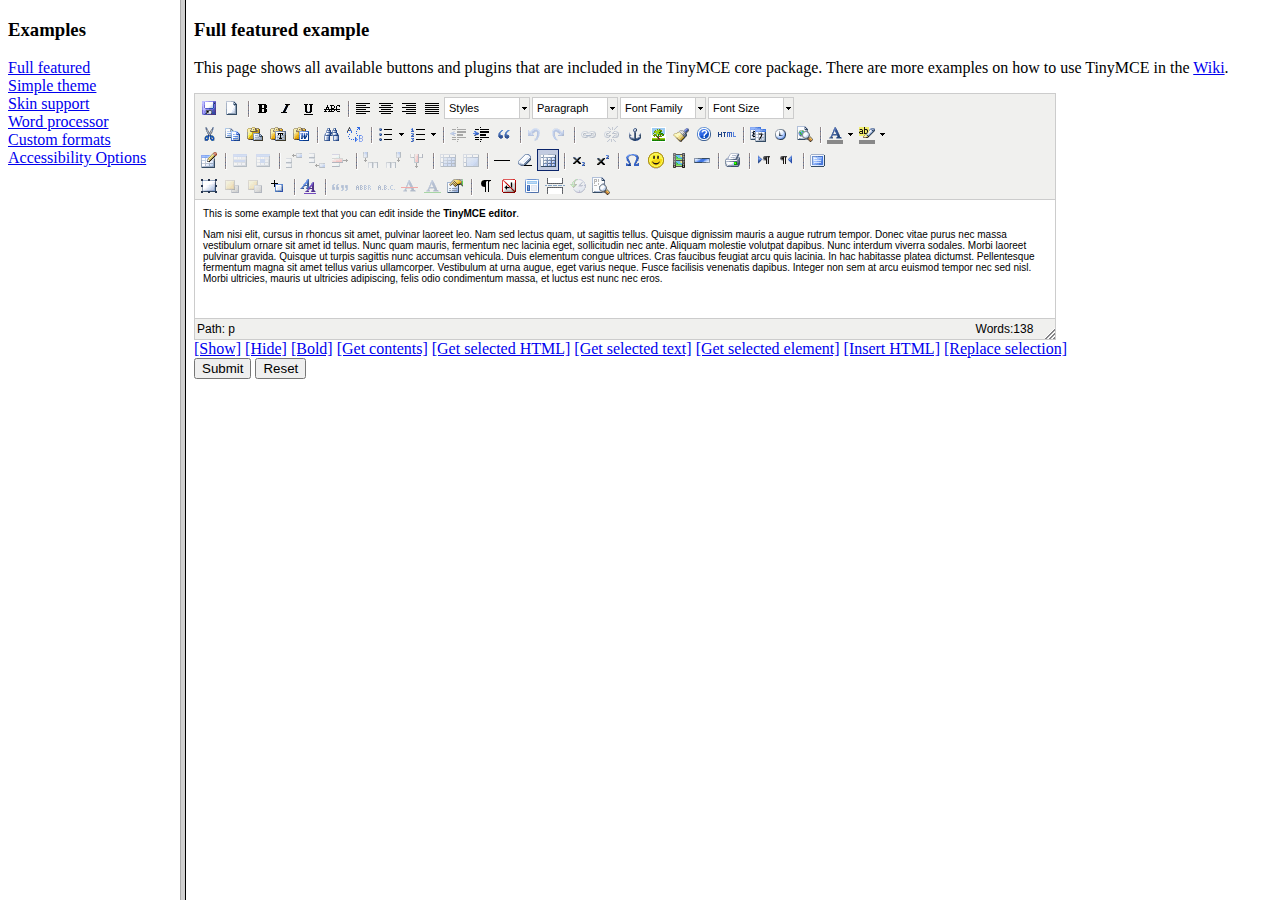
<file: sistema/tinymce/examples/index.html>
<!DOCTYPE HTML PUBLIC "-//W3C//DTD HTML 4.01 Frameset//EN" "http://www.w3.org/TR/html4/frameset.dtd">
<html>
<head>
	<title>TinyMCE examples</title>
</head>
<frameset cols="180,80%">
	<frame src="menu.html" name="menu" />
	<frame src="full.html" name="main" />
</frameset>
</html>
</file>
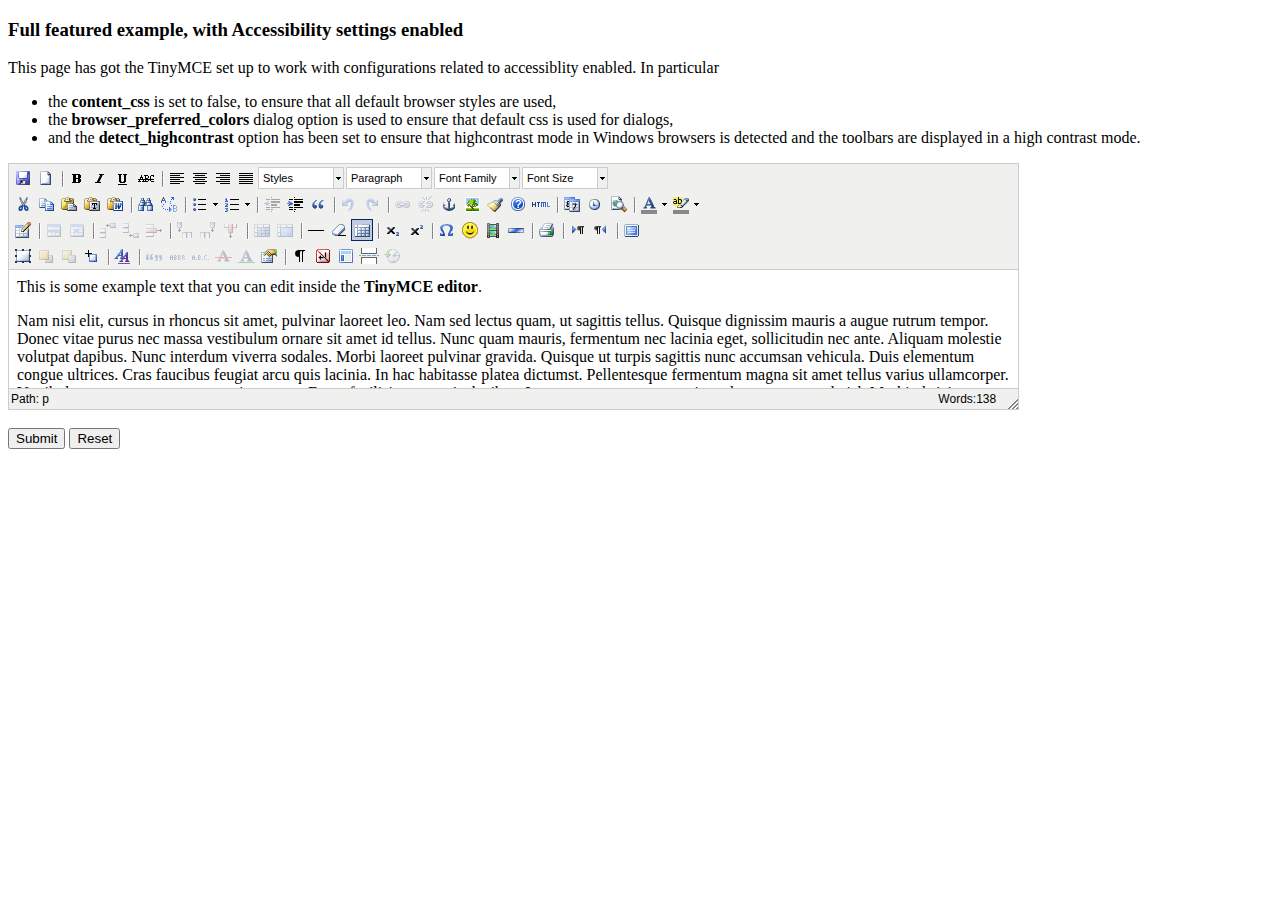
<file: sistema/tinymce/examples/accessibility.html>
<!DOCTYPE html PUBLIC "-//W3C//DTD XHTML 1.0 Strict//EN" "http://www.w3.org/TR/xhtml1/DTD/xhtml1-strict.dtd">
<html xmlns="http://www.w3.org/1999/xhtml">
<head>
<title>Full featured example</title>

<!-- TinyMCE -->
<script type="text/javascript" src="../jscripts/tiny_mce/tiny_mce.js"></script>
<script type="text/javascript">
	tinyMCE.init({
		// General options
		mode : "textareas",
		theme : "advanced",
		plugins : "pagebreak,style,layer,table,save,advhr,advimage,advlink,emotions,iespell,insertdatetime,preview,media,searchreplace,print,contextmenu,paste,directionality,fullscreen,noneditable,visualchars,nonbreaking,xhtmlxtras,template,wordcount,advlist,autosave",

		// Theme options
		theme_advanced_buttons1 : "save,newdocument,|,bold,italic,underline,strikethrough,|,justifyleft,justifycenter,justifyright,justifyfull,styleselect,formatselect,fontselect,fontsizeselect",
		theme_advanced_buttons2 : "cut,copy,paste,pastetext,pasteword,|,search,replace,|,bullist,numlist,|,outdent,indent,blockquote,|,undo,redo,|,link,unlink,anchor,image,cleanup,help,code,|,insertdate,inserttime,preview,|,forecolor,backcolor",
		theme_advanced_buttons3 : "tablecontrols,|,hr,removeformat,visualaid,|,sub,sup,|,charmap,emotions,iespell,media,advhr,|,print,|,ltr,rtl,|,fullscreen",
		theme_advanced_buttons4 : "insertlayer,moveforward,movebackward,absolute,|,styleprops,|,cite,abbr,acronym,del,ins,attribs,|,visualchars,nonbreaking,template,pagebreak,restoredraft",
		theme_advanced_toolbar_location : "top",
		theme_advanced_toolbar_align : "left",
		theme_advanced_statusbar_location : "bottom",
		theme_advanced_resizing : true,

		// Example content CSS (should be your site CSS)
		// using false to ensure that the default browser settings are used for best Accessibility
		// ACCESSIBILITY SETTINGS
		content_css : false,
		// Use browser preferred colors for dialogs.
		browser_preferred_colors : true,
		detect_highcontrast : true,

		// Drop lists for link/image/media/template dialogs
		template_external_list_url : "lists/template_list.js",
		external_link_list_url : "lists/link_list.js",
		external_image_list_url : "lists/image_list.js",
		media_external_list_url : "lists/media_list.js",

		// Style formats
		style_formats : [
			{title : 'Bold text', inline : 'b'},
			{title : 'Red text', inline : 'span', styles : {color : '#ff0000'}},
			{title : 'Red header', block : 'h1', styles : {color : '#ff0000'}},
			{title : 'Example 1', inline : 'span', classes : 'example1'},
			{title : 'Example 2', inline : 'span', classes : 'example2'},
			{title : 'Table styles'},
			{title : 'Table row 1', selector : 'tr', classes : 'tablerow1'}
		],

		// Replace values for the template plugin
		template_replace_values : {
			username : "Some User",
			staffid : "991234"
		}
	});
</script>
<!-- /TinyMCE -->

</head>
<body>

<form method="post" action="http://tinymce.moxiecode.com/dump.php?example=true">
	<div>
		<h3>Full featured example, with Accessibility settings enabled</h3>

		<p>
			This page has got the TinyMCE set up to work with configurations related to accessiblity enabled.
			In particular
			<ul>
			<li>the <strong>content_css</strong> is set to false, to ensure that all default browser styles are used, </li>
			<li>the <strong>browser_preferred_colors</strong> dialog option is used to ensure that default css is used for dialogs, </li>
			<li>and the <strong>detect_highcontrast</strong> option has been set to ensure that highcontrast mode in Windows browsers
			is detected and the toolbars are displayed in a high contrast mode.</li>
			</ul>
		</p>

		<!-- Gets replaced with TinyMCE, remember HTML in a textarea should be encoded -->
		<div>
			<textarea id="elm1" name="elm1" rows="15" cols="80" style="width: 80%">
				&lt;p&gt;
					This is some example text that you can edit inside the &lt;strong&gt;TinyMCE editor&lt;/strong&gt;.
				&lt;/p&gt;
				&lt;p&gt;
				Nam nisi elit, cursus in rhoncus sit amet, pulvinar laoreet leo. Nam sed lectus quam, ut sagittis tellus. Quisque dignissim mauris a augue rutrum tempor. Donec vitae purus nec massa vestibulum ornare sit amet id tellus. Nunc quam mauris, fermentum nec lacinia eget, sollicitudin nec ante. Aliquam molestie volutpat dapibus. Nunc interdum viverra sodales. Morbi laoreet pulvinar gravida. Quisque ut turpis sagittis nunc accumsan vehicula. Duis elementum congue ultrices. Cras faucibus feugiat arcu quis lacinia. In hac habitasse platea dictumst. Pellentesque fermentum magna sit amet tellus varius ullamcorper. Vestibulum at urna augue, eget varius neque. Fusce facilisis venenatis dapibus. Integer non sem at arcu euismod tempor nec sed nisl. Morbi ultricies, mauris ut ultricies adipiscing, felis odio condimentum massa, et luctus est nunc nec eros.
				&lt;/p&gt;
			</textarea>
		</div>

		<br />
		<input type="submit" name="save" value="Submit" />
		<input type="reset" name="reset" value="Reset" />
	</div>
</form>

<script type="text/javascript">
if (document.location.protocol == 'file:') {
	alert("The examples might not work properly on the local file system due to security settings in your browser. Please use a real webserver.");
}
</script>
</body>
</html>
</file>
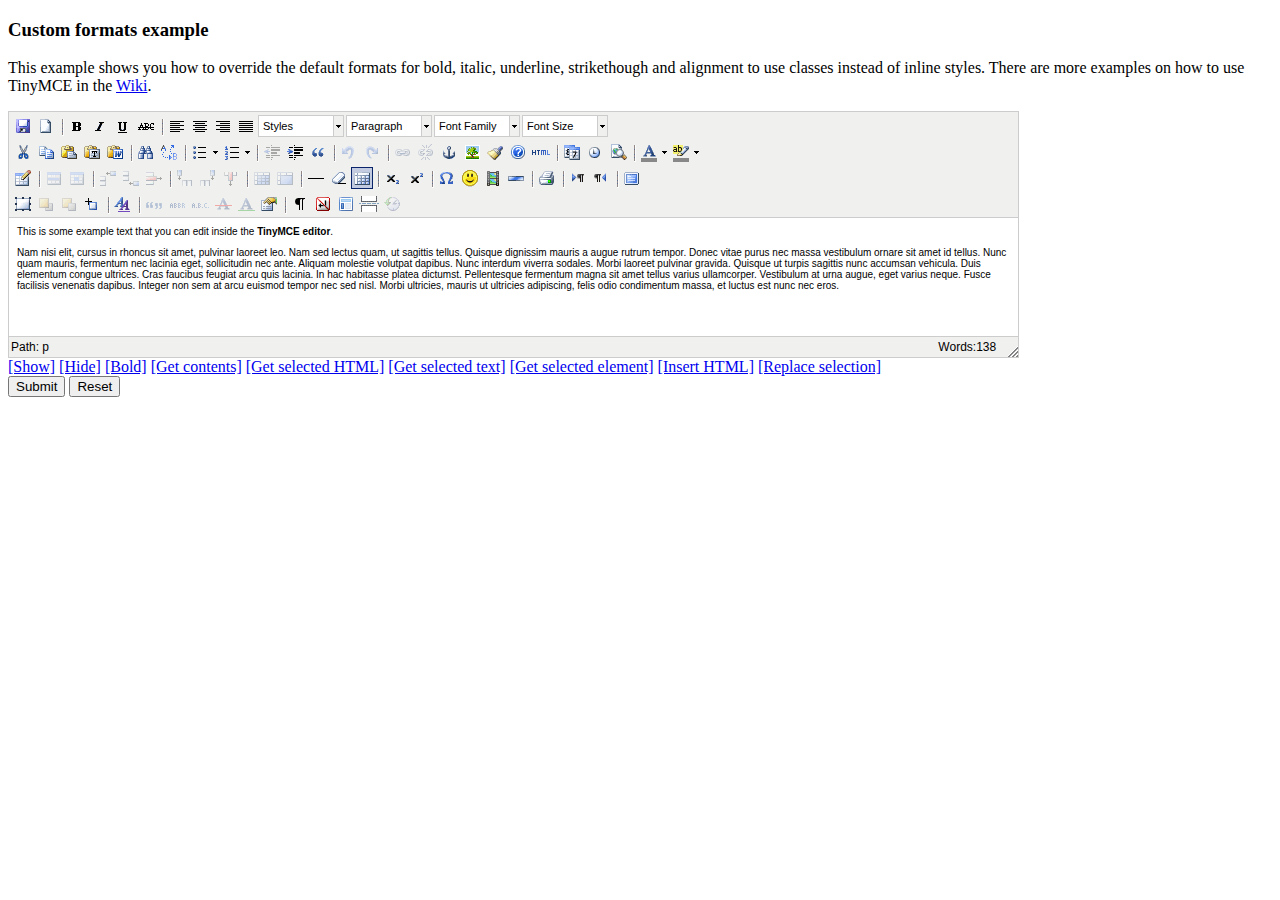
<file: sistema/tinymce/examples/custom_formats.html>
<!DOCTYPE html PUBLIC "-//W3C//DTD XHTML 1.0 Strict//EN" "http://www.w3.org/TR/xhtml1/DTD/xhtml1-strict.dtd">
<html xmlns="http://www.w3.org/1999/xhtml">
<head>
<title>Custom formats example</title>

<!-- TinyMCE -->
<script type="text/javascript" src="../jscripts/tiny_mce/tiny_mce.js"></script>
<script type="text/javascript">
	tinyMCE.init({
		// General options
		mode : "textareas",
		theme : "advanced",
		plugins : "autolink,lists,pagebreak,style,layer,table,save,advhr,advimage,advlink,emotions,iespell,inlinepopups,insertdatetime,preview,media,searchreplace,print,contextmenu,paste,directionality,fullscreen,noneditable,visualchars,nonbreaking,xhtmlxtras,template,wordcount,advlist,autosave",

		// Theme options
		theme_advanced_buttons1 : "save,newdocument,|,bold,italic,underline,strikethrough,|,justifyleft,justifycenter,justifyright,justifyfull,styleselect,formatselect,fontselect,fontsizeselect",
		theme_advanced_buttons2 : "cut,copy,paste,pastetext,pasteword,|,search,replace,|,bullist,numlist,|,outdent,indent,blockquote,|,undo,redo,|,link,unlink,anchor,image,cleanup,help,code,|,insertdate,inserttime,preview,|,forecolor,backcolor",
		theme_advanced_buttons3 : "tablecontrols,|,hr,removeformat,visualaid,|,sub,sup,|,charmap,emotions,iespell,media,advhr,|,print,|,ltr,rtl,|,fullscreen",
		theme_advanced_buttons4 : "insertlayer,moveforward,movebackward,absolute,|,styleprops,|,cite,abbr,acronym,del,ins,attribs,|,visualchars,nonbreaking,template,pagebreak,restoredraft",
		theme_advanced_toolbar_location : "top",
		theme_advanced_toolbar_align : "left",
		theme_advanced_statusbar_location : "bottom",
		theme_advanced_resizing : true,

		// Example content CSS (should be your site CSS)
		content_css : "css/content.css",

		// Drop lists for link/image/media/template dialogs
		template_external_list_url : "lists/template_list.js",
		external_link_list_url : "lists/link_list.js",
		external_image_list_url : "lists/image_list.js",
		media_external_list_url : "lists/media_list.js",

		// Style formats
		style_formats : [
			{title : 'Bold text', inline : 'b'},
			{title : 'Red text', inline : 'span', styles : {color : '#ff0000'}},
			{title : 'Red header', block : 'h1', styles : {color : '#ff0000'}},
			{title : 'Example 1', inline : 'span', classes : 'example1'},
			{title : 'Example 2', inline : 'span', classes : 'example2'},
			{title : 'Table styles'},
			{title : 'Table row 1', selector : 'tr', classes : 'tablerow1'}
		],

		formats : {
			alignleft : {selector : 'p,h1,h2,h3,h4,h5,h6,td,th,div,ul,ol,li,table,img', classes : 'left'},
			aligncenter : {selector : 'p,h1,h2,h3,h4,h5,h6,td,th,div,ul,ol,li,table,img', classes : 'center'},
			alignright : {selector : 'p,h1,h2,h3,h4,h5,h6,td,th,div,ul,ol,li,table,img', classes : 'right'},
			alignfull : {selector : 'p,h1,h2,h3,h4,h5,h6,td,th,div,ul,ol,li,table,img', classes : 'full'},
			bold : {inline : 'span', 'classes' : 'bold'},
			italic : {inline : 'span', 'classes' : 'italic'},
			underline : {inline : 'span', 'classes' : 'underline', exact : true},
			strikethrough : {inline : 'del'}
		},

		// Replace values for the template plugin
		template_replace_values : {
			username : "Some User",
			staffid : "991234"
		}
	});
</script>
<!-- /TinyMCE -->

</head>
<body>

<form method="post" action="http://tinymce.moxiecode.com/dump.php?example=true">
	<div>
		<h3>Custom formats example</h3>

		<p>
			This example shows you how to override the default formats for bold, italic, underline, strikethough and alignment to use classes instead of inline styles.
			There are more examples on how to use TinyMCE in the <a href="http://tinymce.moxiecode.com/examples/">Wiki</a>.
		</p>

		<!-- Gets replaced with TinyMCE, remember HTML in a textarea should be encoded -->
		<div>
			<textarea id="elm1" name="elm1" rows="15" cols="80" style="width: 80%">
				&lt;p&gt;
					This is some example text that you can edit inside the &lt;strong&gt;TinyMCE editor&lt;/strong&gt;.
				&lt;/p&gt;
				&lt;p&gt;
				Nam nisi elit, cursus in rhoncus sit amet, pulvinar laoreet leo. Nam sed lectus quam, ut sagittis tellus. Quisque dignissim mauris a augue rutrum tempor. Donec vitae purus nec massa vestibulum ornare sit amet id tellus. Nunc quam mauris, fermentum nec lacinia eget, sollicitudin nec ante. Aliquam molestie volutpat dapibus. Nunc interdum viverra sodales. Morbi laoreet pulvinar gravida. Quisque ut turpis sagittis nunc accumsan vehicula. Duis elementum congue ultrices. Cras faucibus feugiat arcu quis lacinia. In hac habitasse platea dictumst. Pellentesque fermentum magna sit amet tellus varius ullamcorper. Vestibulum at urna augue, eget varius neque. Fusce facilisis venenatis dapibus. Integer non sem at arcu euismod tempor nec sed nisl. Morbi ultricies, mauris ut ultricies adipiscing, felis odio condimentum massa, et luctus est nunc nec eros.
				&lt;/p&gt;
			</textarea>
		</div>

		<!-- Some integration calls -->
		<a href="javascript:;" onmousedown="tinyMCE.get('elm1').show();">[Show]</a>
		<a href="javascript:;" onmousedown="tinyMCE.get('elm1').hide();">[Hide]</a>
		<a href="javascript:;" onmousedown="tinyMCE.get('elm1').execCommand('Bold');">[Bold]</a>
		<a href="javascript:;" onmousedown="alert(tinyMCE.get('elm1').getContent());">[Get contents]</a>
		<a href="javascript:;" onmousedown="alert(tinyMCE.get('elm1').selection.getContent());">[Get selected HTML]</a>
		<a href="javascript:;" onmousedown="alert(tinyMCE.get('elm1').selection.getContent({format : 'text'}));">[Get selected text]</a>
		<a href="javascript:;" onmousedown="alert(tinyMCE.get('elm1').selection.getNode().nodeName);">[Get selected element]</a>
		<a href="javascript:;" onmousedown="tinyMCE.execCommand('mceInsertContent',false,'<b>Hello world!!</b>');">[Insert HTML]</a>
		<a href="javascript:;" onmousedown="tinyMCE.execCommand('mceReplaceContent',false,'<b>{$selection}</b>');">[Replace selection]</a>

		<br />
		<input type="submit" name="save" value="Submit" />
		<input type="reset" name="reset" value="Reset" />
	</div>
</form>
<script type="text/javascript">
if (document.location.protocol == 'file:') {
	alert("The examples might not work properly on the local file system due to security settings in your browser. Please use a real webserver.");
}
</script>
</body>
</html>
</file>
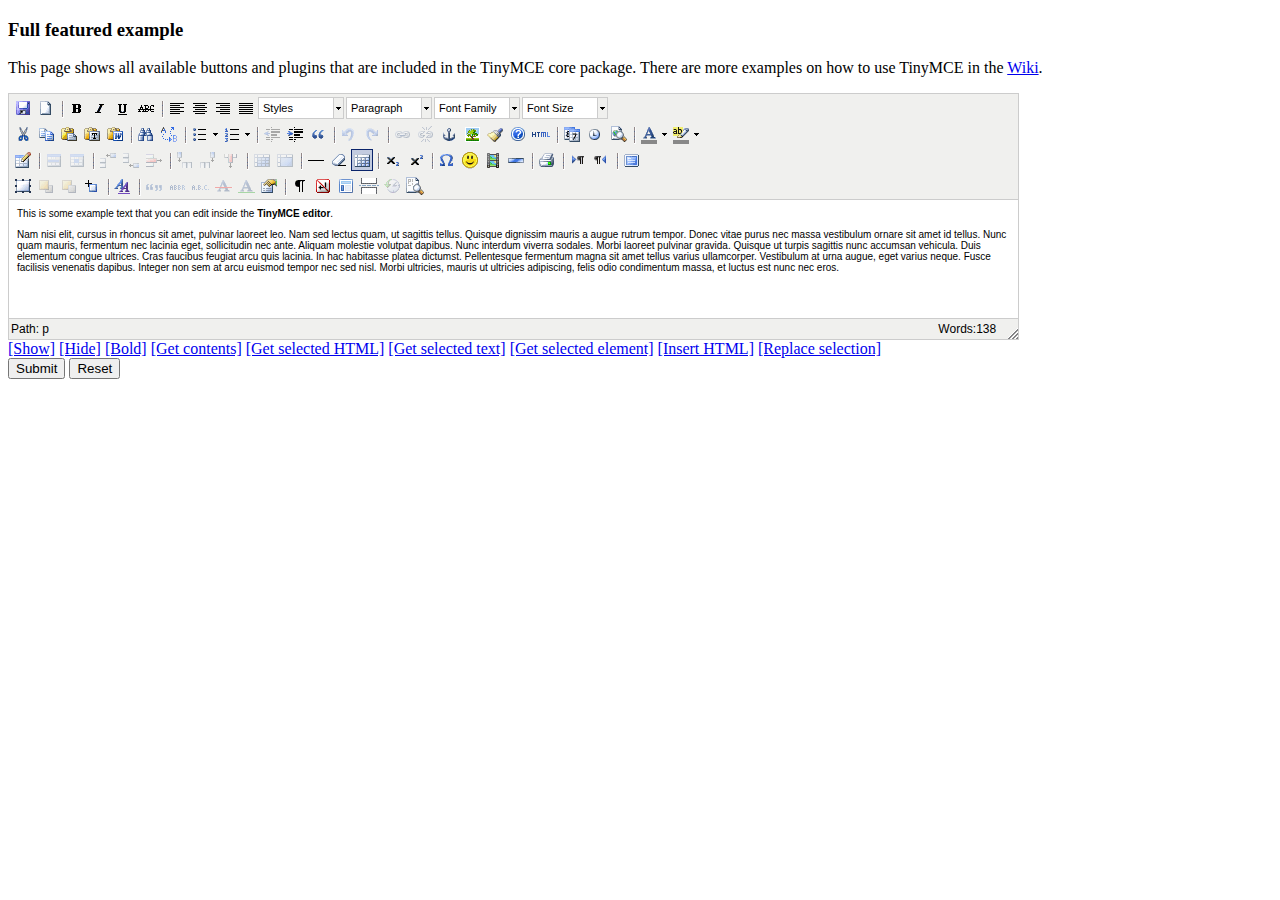
<file: sistema/tinymce/examples/full.html>
<!DOCTYPE html PUBLIC "-//W3C//DTD XHTML 1.0 Strict//EN" "http://www.w3.org/TR/xhtml1/DTD/xhtml1-strict.dtd">
<html xmlns="http://www.w3.org/1999/xhtml">
<head>
<title>Full featured example</title>
<meta http-equiv="X-UA-Compatible" content="IE=edge" />
<!-- TinyMCE -->
<script type="text/javascript" src="../jscripts/tiny_mce/tiny_mce.js"></script>
<script type="text/javascript">
	tinyMCE.init({
		// General options
		mode : "textareas",
		theme : "advanced",
		plugins : "autolink,lists,pagebreak,style,layer,table,save,advhr,advimage,advlink,emotions,iespell,inlinepopups,insertdatetime,preview,media,searchreplace,print,contextmenu,paste,directionality,fullscreen,noneditable,visualchars,nonbreaking,xhtmlxtras,template,wordcount,advlist,autosave,visualblocks",

		// Theme options
		theme_advanced_buttons1 : "save,newdocument,|,bold,italic,underline,strikethrough,|,justifyleft,justifycenter,justifyright,justifyfull,styleselect,formatselect,fontselect,fontsizeselect",
		theme_advanced_buttons2 : "cut,copy,paste,pastetext,pasteword,|,search,replace,|,bullist,numlist,|,outdent,indent,blockquote,|,undo,redo,|,link,unlink,anchor,image,cleanup,help,code,|,insertdate,inserttime,preview,|,forecolor,backcolor",
		theme_advanced_buttons3 : "tablecontrols,|,hr,removeformat,visualaid,|,sub,sup,|,charmap,emotions,iespell,media,advhr,|,print,|,ltr,rtl,|,fullscreen",
		theme_advanced_buttons4 : "insertlayer,moveforward,movebackward,absolute,|,styleprops,|,cite,abbr,acronym,del,ins,attribs,|,visualchars,nonbreaking,template,pagebreak,restoredraft,visualblocks",
		theme_advanced_toolbar_location : "top",
		theme_advanced_toolbar_align : "left",
		theme_advanced_statusbar_location : "bottom",
		theme_advanced_resizing : true,

		// Example content CSS (should be your site CSS)
		content_css : "css/content.css",

		// Drop lists for link/image/media/template dialogs
		template_external_list_url : "lists/template_list.js",
		external_link_list_url : "lists/link_list.js",
		external_image_list_url : "lists/image_list.js",
		media_external_list_url : "lists/media_list.js",

		// Style formats
		style_formats : [
			{title : 'Bold text', inline : 'b'},
			{title : 'Red text', inline : 'span', styles : {color : '#ff0000'}},
			{title : 'Red header', block : 'h1', styles : {color : '#ff0000'}},
			{title : 'Example 1', inline : 'span', classes : 'example1'},
			{title : 'Example 2', inline : 'span', classes : 'example2'},
			{title : 'Table styles'},
			{title : 'Table row 1', selector : 'tr', classes : 'tablerow1'}
		],

		// Replace values for the template plugin
		template_replace_values : {
			username : "Some User",
			staffid : "991234"
		}
	});
</script>
<!-- /TinyMCE -->

</head>
<body role="application">

<form method="post" action="http://tinymce.moxiecode.com/dump.php?example=true">
	<div>
		<h3>Full featured example</h3>

		<p>
			This page shows all available buttons and plugins that are included in the TinyMCE core package.
			There are more examples on how to use TinyMCE in the <a href="http://tinymce.moxiecode.com/examples/">Wiki</a>.
		</p>

		<!-- Gets replaced with TinyMCE, remember HTML in a textarea should be encoded -->
		<div>
			<textarea id="elm1" name="elm1" rows="15" cols="80" style="width: 80%">
				&lt;p&gt;
					This is some example text that you can edit inside the &lt;strong&gt;TinyMCE editor&lt;/strong&gt;.
				&lt;/p&gt;
				&lt;p&gt;
				Nam nisi elit, cursus in rhoncus sit amet, pulvinar laoreet leo. Nam sed lectus quam, ut sagittis tellus. Quisque dignissim mauris a augue rutrum tempor. Donec vitae purus nec massa vestibulum ornare sit amet id tellus. Nunc quam mauris, fermentum nec lacinia eget, sollicitudin nec ante. Aliquam molestie volutpat dapibus. Nunc interdum viverra sodales. Morbi laoreet pulvinar gravida. Quisque ut turpis sagittis nunc accumsan vehicula. Duis elementum congue ultrices. Cras faucibus feugiat arcu quis lacinia. In hac habitasse platea dictumst. Pellentesque fermentum magna sit amet tellus varius ullamcorper. Vestibulum at urna augue, eget varius neque. Fusce facilisis venenatis dapibus. Integer non sem at arcu euismod tempor nec sed nisl. Morbi ultricies, mauris ut ultricies adipiscing, felis odio condimentum massa, et luctus est nunc nec eros.
				&lt;/p&gt;
			</textarea>
		</div>

		<!-- Some integration calls -->
		<a href="javascript:;" onclick="tinyMCE.get('elm1').show();return false;">[Show]</a>
		<a href="javascript:;" onclick="tinyMCE.get('elm1').hide();return false;">[Hide]</a>
		<a href="javascript:;" onclick="tinyMCE.get('elm1').execCommand('Bold');return false;">[Bold]</a>
		<a href="javascript:;" onclick="alert(tinyMCE.get('elm1').getContent());return false;">[Get contents]</a>
		<a href="javascript:;" onclick="alert(tinyMCE.get('elm1').selection.getContent());return false;">[Get selected HTML]</a>
		<a href="javascript:;" onclick="alert(tinyMCE.get('elm1').selection.getContent({format : 'text'}));return false;">[Get selected text]</a>
		<a href="javascript:;" onclick="alert(tinyMCE.get('elm1').selection.getNode().nodeName);return false;">[Get selected element]</a>
		<a href="javascript:;" onclick="tinyMCE.execCommand('mceInsertContent',false,'<b>Hello world!!</b>');return false;">[Insert HTML]</a>
		<a href="javascript:;" onclick="tinyMCE.execCommand('mceReplaceContent',false,'<b>{$selection}</b>');return false;">[Replace selection]</a>

		<br />
		<input type="submit" name="save" value="Submit" />
		<input type="reset" name="reset" value="Reset" />
	</div>
</form>

<script type="text/javascript">
if (document.location.protocol == 'file:') {
	alert("The examples might not work properly on the local file system due to security settings in your browser. Please use a real webserver.");
}
</script>
</body>
</html>
</file>
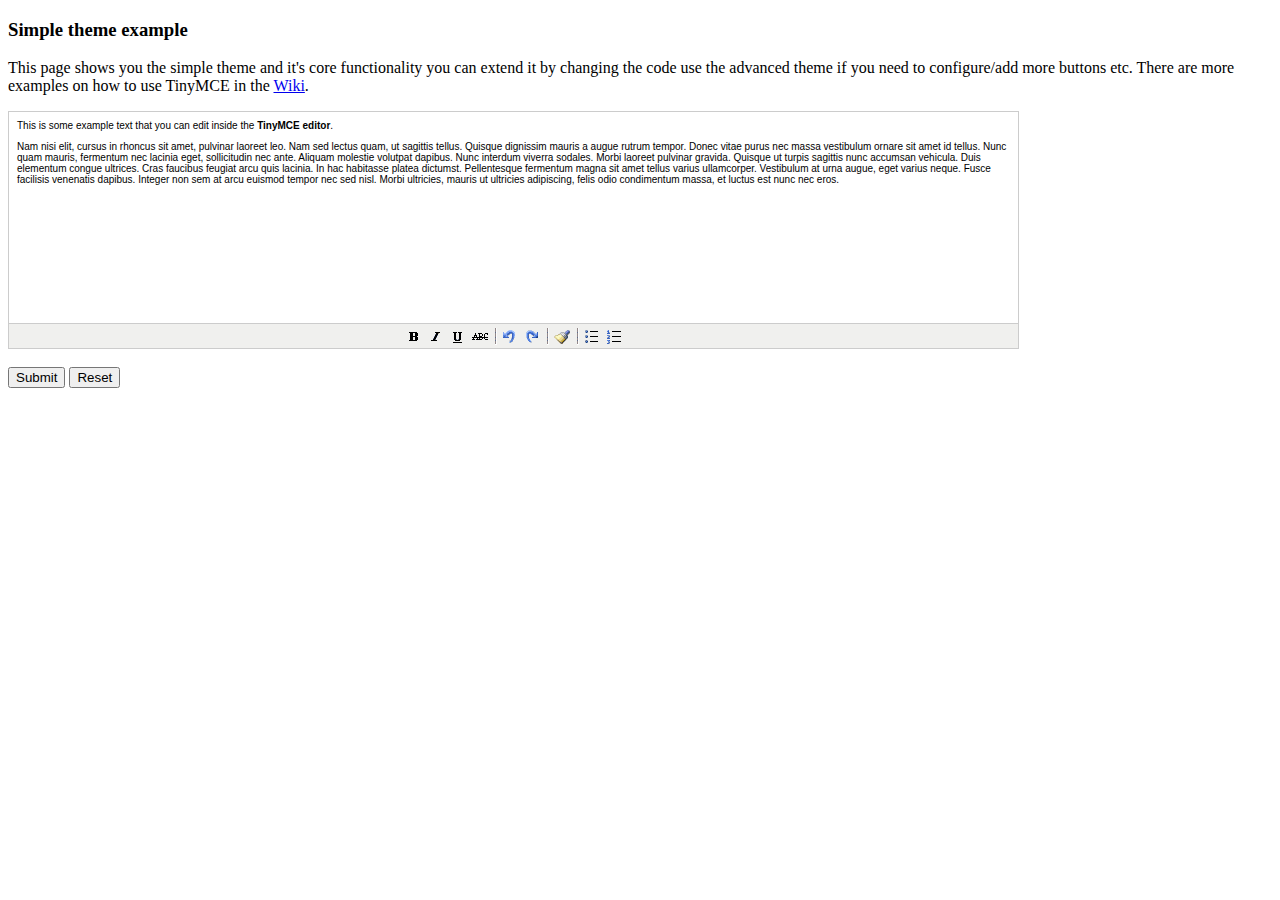
<file: sistema/tinymce/examples/simple.html>
<!DOCTYPE html PUBLIC "-//W3C//DTD XHTML 1.0 Strict//EN" "http://www.w3.org/TR/xhtml1/DTD/xhtml1-strict.dtd">
<html xmlns="http://www.w3.org/1999/xhtml">
<head>
<title>Simple theme example</title>

<!-- TinyMCE -->
<script type="text/javascript" src="../jscripts/tiny_mce/tiny_mce.js"></script>
<script type="text/javascript">
	tinyMCE.init({
		mode : "textareas",
		theme : "simple"
	});
</script>
<!-- /TinyMCE -->

</head>
<body>

<form method="post" action="http://tinymce.moxiecode.com/dump.php?example=true">
	<h3>Simple theme example</h3>

	<p>
		This page shows you the simple theme and it's core functionality you can extend it by changing the code use the advanced theme if you need to configure/add more buttons etc.
		There are more examples on how to use TinyMCE in the <a href="http://tinymce.moxiecode.com/examples/">Wiki</a>.
	</p>

	<!-- Gets replaced with TinyMCE, remember HTML in a textarea should be encoded -->
	<textarea id="elm1" name="elm1" rows="15" cols="80" style="width: 80%">
		&lt;p&gt;
			This is some example text that you can edit inside the &lt;strong&gt;TinyMCE editor&lt;/strong&gt;.
		&lt;/p&gt;
		&lt;p&gt;
		Nam nisi elit, cursus in rhoncus sit amet, pulvinar laoreet leo. Nam sed lectus quam, ut sagittis tellus. Quisque dignissim mauris a augue rutrum tempor. Donec vitae purus nec massa vestibulum ornare sit amet id tellus. Nunc quam mauris, fermentum nec lacinia eget, sollicitudin nec ante. Aliquam molestie volutpat dapibus. Nunc interdum viverra sodales. Morbi laoreet pulvinar gravida. Quisque ut turpis sagittis nunc accumsan vehicula. Duis elementum congue ultrices. Cras faucibus feugiat arcu quis lacinia. In hac habitasse platea dictumst. Pellentesque fermentum magna sit amet tellus varius ullamcorper. Vestibulum at urna augue, eget varius neque. Fusce facilisis venenatis dapibus. Integer non sem at arcu euismod tempor nec sed nisl. Morbi ultricies, mauris ut ultricies adipiscing, felis odio condimentum massa, et luctus est nunc nec eros.
		&lt;/p&gt;
	</textarea>

	<br />
	<input type="submit" name="save" value="Submit" />
	<input type="reset" name="reset" value="Reset" />
</form>
<script type="text/javascript">
if (document.location.protocol == 'file:') {
	alert("The examples might not work properly on the local file system due to security settings in your browser. Please use a real webserver.");
}
</script>
</body>
</html>
</file>
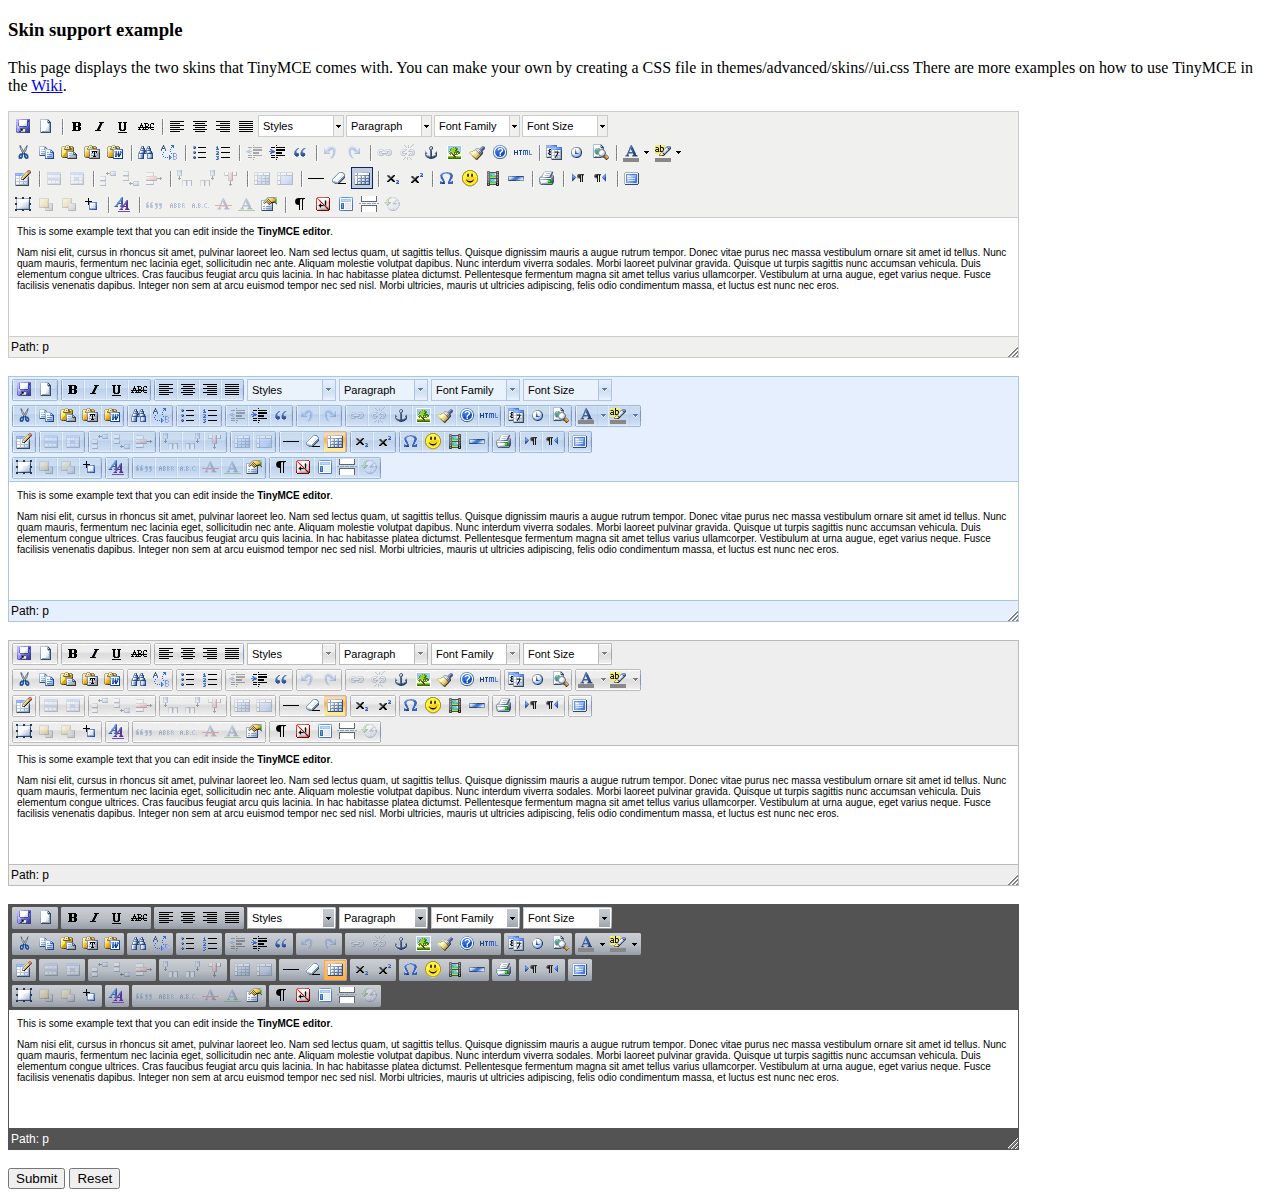
<file: sistema/tinymce/examples/skins.html>
<!DOCTYPE html PUBLIC "-//W3C//DTD XHTML 1.0 Strict//EN" "http://www.w3.org/TR/xhtml1/DTD/xhtml1-strict.dtd">
<html xmlns="http://www.w3.org/1999/xhtml">
<head>
<title>Skin support example</title>

<!-- TinyMCE -->
<script type="text/javascript" src="../jscripts/tiny_mce/tiny_mce.js"></script>
<script type="text/javascript">
	// Default skin
	tinyMCE.init({
		// General options
		mode : "exact",
		elements : "elm1",
		theme : "advanced",
		plugins : "autolink,lists,pagebreak,style,layer,table,save,advhr,advimage,advlink,emotions,iespell,insertdatetime,preview,media,searchreplace,print,contextmenu,paste,directionality,fullscreen,noneditable,visualchars,nonbreaking,xhtmlxtras,template,inlinepopups,autosave",

		// Theme options
		theme_advanced_buttons1 : "save,newdocument,|,bold,italic,underline,strikethrough,|,justifyleft,justifycenter,justifyright,justifyfull,styleselect,formatselect,fontselect,fontsizeselect",
		theme_advanced_buttons2 : "cut,copy,paste,pastetext,pasteword,|,search,replace,|,bullist,numlist,|,outdent,indent,blockquote,|,undo,redo,|,link,unlink,anchor,image,cleanup,help,code,|,insertdate,inserttime,preview,|,forecolor,backcolor",
		theme_advanced_buttons3 : "tablecontrols,|,hr,removeformat,visualaid,|,sub,sup,|,charmap,emotions,iespell,media,advhr,|,print,|,ltr,rtl,|,fullscreen",
		theme_advanced_buttons4 : "insertlayer,moveforward,movebackward,absolute,|,styleprops,|,cite,abbr,acronym,del,ins,attribs,|,visualchars,nonbreaking,template,pagebreak,restoredraft",
		theme_advanced_toolbar_location : "top",
		theme_advanced_toolbar_align : "left",
		theme_advanced_statusbar_location : "bottom",
		theme_advanced_resizing : true,

		// Example content CSS (should be your site CSS)
		content_css : "css/content.css",

		// Drop lists for link/image/media/template dialogs
		template_external_list_url : "lists/template_list.js",
		external_link_list_url : "lists/link_list.js",
		external_image_list_url : "lists/image_list.js",
		media_external_list_url : "lists/media_list.js",

		// Replace values for the template plugin
		template_replace_values : {
			username : "Some User",
			staffid : "991234"
		}
	});

	// O2k7 skin
	tinyMCE.init({
		// General options
		mode : "exact",
		elements : "elm2",
		theme : "advanced",
		skin : "o2k7",
		plugins : "lists,pagebreak,style,layer,table,save,advhr,advimage,advlink,emotions,iespell,insertdatetime,preview,media,searchreplace,print,contextmenu,paste,directionality,fullscreen,noneditable,visualchars,nonbreaking,xhtmlxtras,template,inlinepopups,autosave",

		// Theme options
		theme_advanced_buttons1 : "save,newdocument,|,bold,italic,underline,strikethrough,|,justifyleft,justifycenter,justifyright,justifyfull,styleselect,formatselect,fontselect,fontsizeselect",
		theme_advanced_buttons2 : "cut,copy,paste,pastetext,pasteword,|,search,replace,|,bullist,numlist,|,outdent,indent,blockquote,|,undo,redo,|,link,unlink,anchor,image,cleanup,help,code,|,insertdate,inserttime,preview,|,forecolor,backcolor",
		theme_advanced_buttons3 : "tablecontrols,|,hr,removeformat,visualaid,|,sub,sup,|,charmap,emotions,iespell,media,advhr,|,print,|,ltr,rtl,|,fullscreen",
		theme_advanced_buttons4 : "insertlayer,moveforward,movebackward,absolute,|,styleprops,|,cite,abbr,acronym,del,ins,attribs,|,visualchars,nonbreaking,template,pagebreak,restoredraft",
		theme_advanced_toolbar_location : "top",
		theme_advanced_toolbar_align : "left",
		theme_advanced_statusbar_location : "bottom",
		theme_advanced_resizing : true,

		// Example content CSS (should be your site CSS)
		content_css : "css/content.css",

		// Drop lists for link/image/media/template dialogs
		template_external_list_url : "lists/template_list.js",
		external_link_list_url : "lists/link_list.js",
		external_image_list_url : "lists/image_list.js",
		media_external_list_url : "lists/media_list.js",

		// Replace values for the template plugin
		template_replace_values : {
			username : "Some User",
			staffid : "991234"
		}
	});

	// O2k7 skin (silver)
	tinyMCE.init({
		// General options
		mode : "exact",
		elements : "elm3",
		theme : "advanced",
		skin : "o2k7",
		skin_variant : "silver",
		plugins : "lists,pagebreak,style,layer,table,save,advhr,advimage,advlink,emotions,iespell,insertdatetime,preview,media,searchreplace,print,contextmenu,paste,directionality,fullscreen,noneditable,visualchars,nonbreaking,xhtmlxtras,template,inlinepopups,autosave",

		// Theme options
		theme_advanced_buttons1 : "save,newdocument,|,bold,italic,underline,strikethrough,|,justifyleft,justifycenter,justifyright,justifyfull,styleselect,formatselect,fontselect,fontsizeselect",
		theme_advanced_buttons2 : "cut,copy,paste,pastetext,pasteword,|,search,replace,|,bullist,numlist,|,outdent,indent,blockquote,|,undo,redo,|,link,unlink,anchor,image,cleanup,help,code,|,insertdate,inserttime,preview,|,forecolor,backcolor",
		theme_advanced_buttons3 : "tablecontrols,|,hr,removeformat,visualaid,|,sub,sup,|,charmap,emotions,iespell,media,advhr,|,print,|,ltr,rtl,|,fullscreen",
		theme_advanced_buttons4 : "insertlayer,moveforward,movebackward,absolute,|,styleprops,|,cite,abbr,acronym,del,ins,attribs,|,visualchars,nonbreaking,template,pagebreak,restoredraft",
		theme_advanced_toolbar_location : "top",
		theme_advanced_toolbar_align : "left",
		theme_advanced_statusbar_location : "bottom",
		theme_advanced_resizing : true,

		// Example content CSS (should be your site CSS)
		content_css : "css/content.css",

		// Drop lists for link/image/media/template dialogs
		template_external_list_url : "lists/template_list.js",
		external_link_list_url : "lists/link_list.js",
		external_image_list_url : "lists/image_list.js",
		media_external_list_url : "lists/media_list.js",

		// Replace values for the template plugin
		template_replace_values : {
			username : "Some User",
			staffid : "991234"
		}
	});

	// O2k7 skin (silver)
	tinyMCE.init({
		// General options
		mode : "exact",
		elements : "elm4",
		theme : "advanced",
		skin : "o2k7",
		skin_variant : "black",
		plugins : "lists,pagebreak,style,layer,table,save,advhr,advimage,advlink,emotions,iespell,insertdatetime,preview,media,searchreplace,print,contextmenu,paste,directionality,fullscreen,noneditable,visualchars,nonbreaking,xhtmlxtras,template,inlinepopups,autosave",

		// Theme options
		theme_advanced_buttons1 : "save,newdocument,|,bold,italic,underline,strikethrough,|,justifyleft,justifycenter,justifyright,justifyfull,styleselect,formatselect,fontselect,fontsizeselect",
		theme_advanced_buttons2 : "cut,copy,paste,pastetext,pasteword,|,search,replace,|,bullist,numlist,|,outdent,indent,blockquote,|,undo,redo,|,link,unlink,anchor,image,cleanup,help,code,|,insertdate,inserttime,preview,|,forecolor,backcolor",
		theme_advanced_buttons3 : "tablecontrols,|,hr,removeformat,visualaid,|,sub,sup,|,charmap,emotions,iespell,media,advhr,|,print,|,ltr,rtl,|,fullscreen",
		theme_advanced_buttons4 : "insertlayer,moveforward,movebackward,absolute,|,styleprops,|,cite,abbr,acronym,del,ins,attribs,|,visualchars,nonbreaking,template,pagebreak,restoredraft",
		theme_advanced_toolbar_location : "top",
		theme_advanced_toolbar_align : "left",
		theme_advanced_statusbar_location : "bottom",
		theme_advanced_resizing : true,

		// Example content CSS (should be your site CSS)
		content_css : "css/content.css",

		// Drop lists for link/image/media/template dialogs
		template_external_list_url : "lists/template_list.js",
		external_link_list_url : "lists/link_list.js",
		external_image_list_url : "lists/image_list.js",
		media_external_list_url : "lists/media_list.js",

		// Replace values for the template plugin
		template_replace_values : {
			username : "Some User",
			staffid : "991234"
		}
	});
</script>
<!-- /TinyMCE -->

</head>
<body>

<form method="post" action="http://tinymce.moxiecode.com/dump.php?example=true">
	<h3>Skin support example</h3>

	<p>
		This page displays the two skins that TinyMCE comes with. You can make your own by creating a CSS file in themes/advanced/skins/<yout skin>/ui.css
		There are more examples on how to use TinyMCE in the <a href="http://tinymce.moxiecode.com/examples/">Wiki</a>.
	</p>

	<!-- Gets replaced with TinyMCE, remember HTML in a textarea should be encoded -->
	<textarea id="elm1" name="elm1" rows="15" cols="80" style="width: 80%">
		&lt;p&gt;
			This is some example text that you can edit inside the &lt;strong&gt;TinyMCE editor&lt;/strong&gt;.
		&lt;/p&gt;
		&lt;p&gt;
		Nam nisi elit, cursus in rhoncus sit amet, pulvinar laoreet leo. Nam sed lectus quam, ut sagittis tellus. Quisque dignissim mauris a augue rutrum tempor. Donec vitae purus nec massa vestibulum ornare sit amet id tellus. Nunc quam mauris, fermentum nec lacinia eget, sollicitudin nec ante. Aliquam molestie volutpat dapibus. Nunc interdum viverra sodales. Morbi laoreet pulvinar gravida. Quisque ut turpis sagittis nunc accumsan vehicula. Duis elementum congue ultrices. Cras faucibus feugiat arcu quis lacinia. In hac habitasse platea dictumst. Pellentesque fermentum magna sit amet tellus varius ullamcorper. Vestibulum at urna augue, eget varius neque. Fusce facilisis venenatis dapibus. Integer non sem at arcu euismod tempor nec sed nisl. Morbi ultricies, mauris ut ultricies adipiscing, felis odio condimentum massa, et luctus est nunc nec eros.
		&lt;/p&gt;
	</textarea>

	<br />

	<textarea id="elm2" name="elm2" rows="15" cols="80" style="width: 80%">
		&lt;p&gt;
			This is some example text that you can edit inside the &lt;strong&gt;TinyMCE editor&lt;/strong&gt;.
		&lt;/p&gt;
		&lt;p&gt;
		Nam nisi elit, cursus in rhoncus sit amet, pulvinar laoreet leo. Nam sed lectus quam, ut sagittis tellus. Quisque dignissim mauris a augue rutrum tempor. Donec vitae purus nec massa vestibulum ornare sit amet id tellus. Nunc quam mauris, fermentum nec lacinia eget, sollicitudin nec ante. Aliquam molestie volutpat dapibus. Nunc interdum viverra sodales. Morbi laoreet pulvinar gravida. Quisque ut turpis sagittis nunc accumsan vehicula. Duis elementum congue ultrices. Cras faucibus feugiat arcu quis lacinia. In hac habitasse platea dictumst. Pellentesque fermentum magna sit amet tellus varius ullamcorper. Vestibulum at urna augue, eget varius neque. Fusce facilisis venenatis dapibus. Integer non sem at arcu euismod tempor nec sed nisl. Morbi ultricies, mauris ut ultricies adipiscing, felis odio condimentum massa, et luctus est nunc nec eros.
		&lt;/p&gt;
	</textarea>

	<br />

	<textarea id="elm3" name="elm3" rows="15" cols="80" style="width: 80%">
		&lt;p&gt;
			This is some example text that you can edit inside the &lt;strong&gt;TinyMCE editor&lt;/strong&gt;.
		&lt;/p&gt;
		&lt;p&gt;
		Nam nisi elit, cursus in rhoncus sit amet, pulvinar laoreet leo. Nam sed lectus quam, ut sagittis tellus. Quisque dignissim mauris a augue rutrum tempor. Donec vitae purus nec massa vestibulum ornare sit amet id tellus. Nunc quam mauris, fermentum nec lacinia eget, sollicitudin nec ante. Aliquam molestie volutpat dapibus. Nunc interdum viverra sodales. Morbi laoreet pulvinar gravida. Quisque ut turpis sagittis nunc accumsan vehicula. Duis elementum congue ultrices. Cras faucibus feugiat arcu quis lacinia. In hac habitasse platea dictumst. Pellentesque fermentum magna sit amet tellus varius ullamcorper. Vestibulum at urna augue, eget varius neque. Fusce facilisis venenatis dapibus. Integer non sem at arcu euismod tempor nec sed nisl. Morbi ultricies, mauris ut ultricies adipiscing, felis odio condimentum massa, et luctus est nunc nec eros.
		&lt;/p&gt;
	</textarea>

	<br />

	<textarea id="elm4" name="elm4" rows="15" cols="80" style="width: 80%">
		&lt;p&gt;
			This is some example text that you can edit inside the &lt;strong&gt;TinyMCE editor&lt;/strong&gt;.
		&lt;/p&gt;
		&lt;p&gt;
		Nam nisi elit, cursus in rhoncus sit amet, pulvinar laoreet leo. Nam sed lectus quam, ut sagittis tellus. Quisque dignissim mauris a augue rutrum tempor. Donec vitae purus nec massa vestibulum ornare sit amet id tellus. Nunc quam mauris, fermentum nec lacinia eget, sollicitudin nec ante. Aliquam molestie volutpat dapibus. Nunc interdum viverra sodales. Morbi laoreet pulvinar gravida. Quisque ut turpis sagittis nunc accumsan vehicula. Duis elementum congue ultrices. Cras faucibus feugiat arcu quis lacinia. In hac habitasse platea dictumst. Pellentesque fermentum magna sit amet tellus varius ullamcorper. Vestibulum at urna augue, eget varius neque. Fusce facilisis venenatis dapibus. Integer non sem at arcu euismod tempor nec sed nisl. Morbi ultricies, mauris ut ultricies adipiscing, felis odio condimentum massa, et luctus est nunc nec eros.
		&lt;/p&gt;
	</textarea>

	<br />
	<input type="submit" name="save" value="Submit" />
	<input type="reset" name="reset" value="Reset" />
</form>
<script type="text/javascript">
if (document.location.protocol == 'file:') {
	alert("The examples might not work properly on the local file system due to security settings in your browser. Please use a real webserver.");
}
</script>
</body>
</html>
</file>
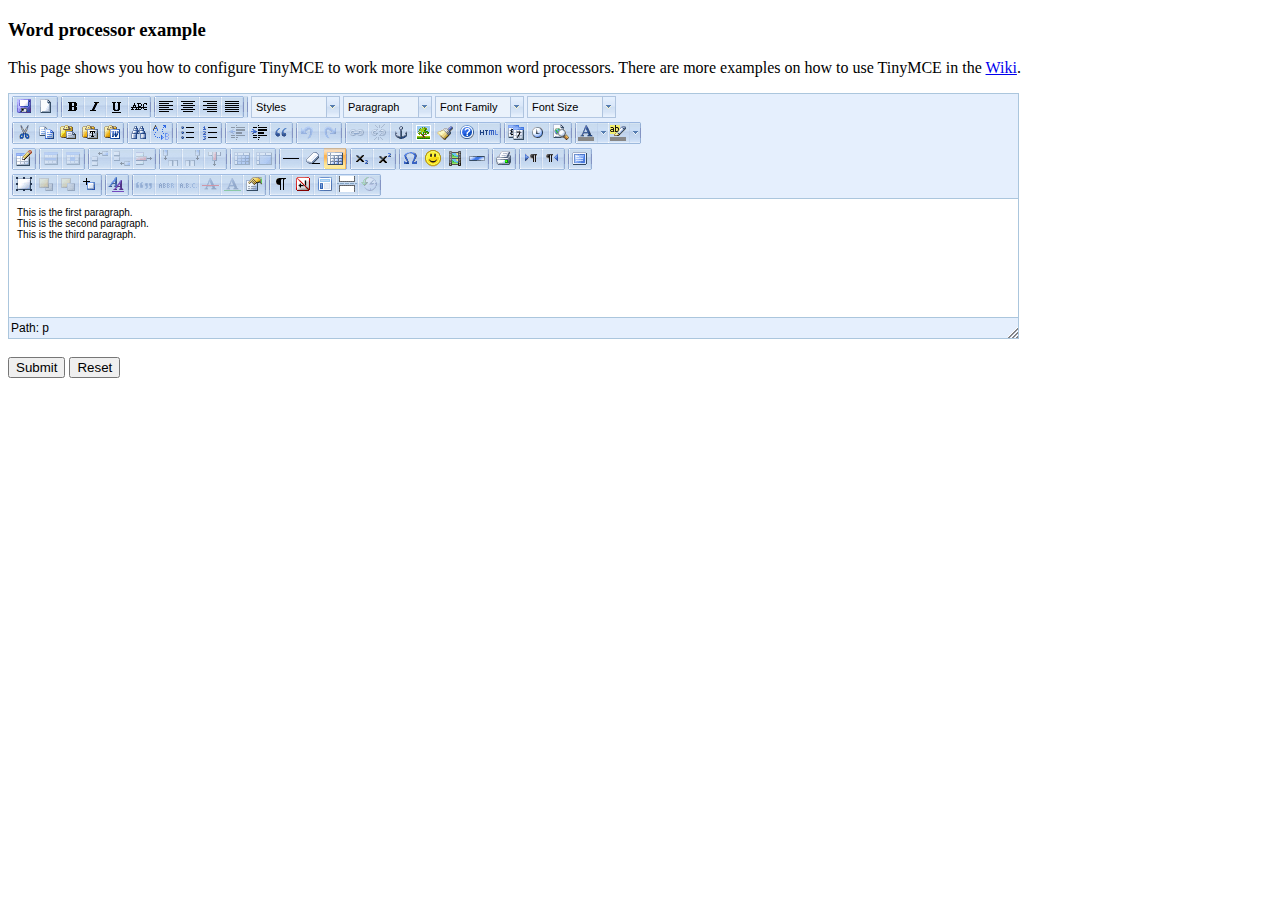
<file: sistema/tinymce/examples/word.html>
<!DOCTYPE html PUBLIC "-//W3C//DTD XHTML 1.0 Strict//EN" "http://www.w3.org/TR/xhtml1/DTD/xhtml1-strict.dtd">
<html xmlns="http://www.w3.org/1999/xhtml">
<head>
<title>Word processor example</title>
<meta http-equiv="X-UA-Compatible" content="IE=edge" />
<!-- TinyMCE -->
<script type="text/javascript" src="../jscripts/tiny_mce/tiny_mce.js"></script>
<script type="text/javascript">
	tinyMCE.init({
		// General options
		mode : "textareas",
		theme : "advanced",
		skin : "o2k7",
		plugins : "autolink,lists,pagebreak,style,layer,table,save,advhr,advimage,advlink,emotions,iespell,insertdatetime,preview,media,searchreplace,print,contextmenu,paste,directionality,fullscreen,noneditable,visualchars,nonbreaking,xhtmlxtras,template,inlinepopups,autosave",

		// Theme options
		theme_advanced_buttons1 : "save,newdocument,|,bold,italic,underline,strikethrough,|,justifyleft,justifycenter,justifyright,justifyfull,|,styleselect,formatselect,fontselect,fontsizeselect",
		theme_advanced_buttons2 : "cut,copy,paste,pastetext,pasteword,|,search,replace,|,bullist,numlist,|,outdent,indent,blockquote,|,undo,redo,|,link,unlink,anchor,image,cleanup,help,code,|,insertdate,inserttime,preview,|,forecolor,backcolor",
		theme_advanced_buttons3 : "tablecontrols,|,hr,removeformat,visualaid,|,sub,sup,|,charmap,emotions,iespell,media,advhr,|,print,|,ltr,rtl,|,fullscreen",
		theme_advanced_buttons4 : "insertlayer,moveforward,movebackward,absolute,|,styleprops,|,cite,abbr,acronym,del,ins,attribs,|,visualchars,nonbreaking,template,pagebreak,restoredraft",
		theme_advanced_toolbar_location : "top",
		theme_advanced_toolbar_align : "left",
		theme_advanced_statusbar_location : "bottom",
		theme_advanced_resizing : true,

		// Example word content CSS (should be your site CSS) this one removes paragraph margins
		content_css : "css/word.css",

		// Drop lists for link/image/media/template dialogs
		template_external_list_url : "lists/template_list.js",
		external_link_list_url : "lists/link_list.js",
		external_image_list_url : "lists/image_list.js",
		media_external_list_url : "lists/media_list.js",

		// Replace values for the template plugin
		template_replace_values : {
			username : "Some User",
			staffid : "991234"
		}
	});
</script>
<!-- /TinyMCE -->

</head>
<body>

<form method="post" action="http://tinymce.moxiecode.com/dump.php?example=true">
	<h3>Word processor example</h3>

	<p>
		This page shows you how to configure TinyMCE to work more like common word processors.
		There are more examples on how to use TinyMCE in the <a href="http://tinymce.moxiecode.com/examples/">Wiki</a>.
	</p>

	<!-- Gets replaced with TinyMCE, remember HTML in a textarea should be encoded -->
	<textarea id="elm1" name="elm1" rows="15" cols="80" style="width: 80%">
		&lt;p&gt;This is the first paragraph.&lt;/p&gt;
		&lt;p&gt;This is the second paragraph.&lt;/p&gt;
		&lt;p&gt;This is the third paragraph.&lt;/p&gt;
	</textarea>

	<br />
	<input type="submit" name="save" value="Submit" />
	<input type="reset" name="reset" value="Reset" />
</form>
<script type="text/javascript">
if (document.location.protocol == 'file:') {
	alert("The examples might not work properly on the local file system due to security settings in your browser. Please use a real webserver.");
}
</script>
</body>
</html>
</file>
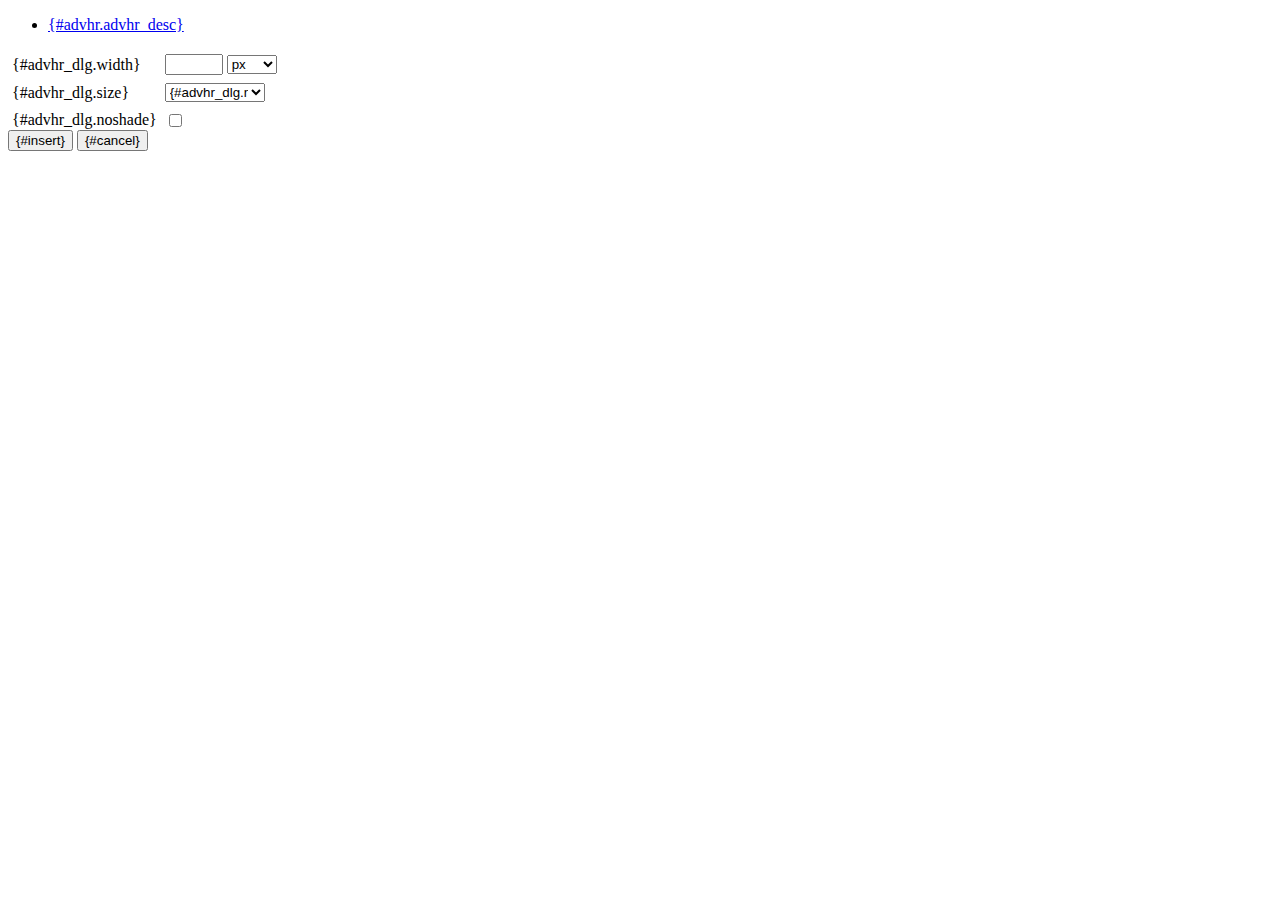
<file: sistema/tinymce/jscripts/tiny_mce/plugins/advhr/rule.htm>
<!DOCTYPE html PUBLIC "-//W3C//DTD XHTML 1.0 Strict//EN" "http://www.w3.org/TR/xhtml1/DTD/xhtml1-strict.dtd">
<html xmlns="http://www.w3.org/1999/xhtml">
<head>
	<title>{#advhr.advhr_desc}</title>
	<script type="text/javascript" src="../../tiny_mce_popup.js"></script>
	<script type="text/javascript" src="js/rule.js"></script>
	<script type="text/javascript" src="../../utils/mctabs.js"></script>
	<script type="text/javascript" src="../../utils/form_utils.js"></script>
	<link href="css/advhr.css" rel="stylesheet" type="text/css" />
</head>
<body role="application">
<form onsubmit="AdvHRDialog.update();return false;" action="#">
	<div class="tabs">
		<ul>
			<li id="general_tab" class="current" aria-controls="general_panel"><span><a href="javascript:mcTabs.displayTab('general_tab','general_panel');" onmousedown="return false;">{#advhr.advhr_desc}</a></span></li>
		</ul>
	</div>

	<div class="panel_wrapper">
		<div id="general_panel" class="panel current">
			<table role="presentation" border="0" cellpadding="4" cellspacing="0">
					<tr role="group" aria-labelledby="width_label">
						<td><label id="width_label" for="width">{#advhr_dlg.width}</label></td>
						<td class="nowrap">
							<input id="width" name="width" type="text" value="" class="mceFocus" />
							<span style="display:none;" id="width_unit_label">{#advhr_dlg.widthunits}</span>
							<select name="width2" id="width2" aria-labelledby="width_unit_label">
								<option value="">px</option>
								<option value="%">%</option>
							</select>
						</td>
					</tr>
					<tr>
						<td><label for="size">{#advhr_dlg.size}</label></td>
						<td><select id="size" name="size">
							<option value="">{#advhr_dlg.normal}</option>
							<option value="1">1</option>
							<option value="2">2</option>
							<option value="3">3</option>
							<option value="4">4</option>
							<option value="5">5</option>
						</select></td>
					</tr>
					<tr>
						<td><label for="noshade">{#advhr_dlg.noshade}</label></td>
						<td><input type="checkbox" name="noshade" id="noshade" class="radio" /></td>
					</tr>
			</table>
		</div>
	</div>

	<div class="mceActionPanel">
		<input type="submit" id="insert" name="insert" value="{#insert}" />
		<input type="button" id="cancel" name="cancel" value="{#cancel}" onclick="tinyMCEPopup.close();" />
	</div>
</form>
</body>
</html>
</file>
<file: sistema/tinymce/jscripts/tiny_mce/plugins/advhr/css/advhr.css>
input.radio {border:1px none #000; background:transparent; vertical-align:middle;}
.panel_wrapper div.current {height:80px;}
#width {width:50px; vertical-align:middle;}
#width2 {width:50px; vertical-align:middle;}
#size {width:100px;}
</file>
